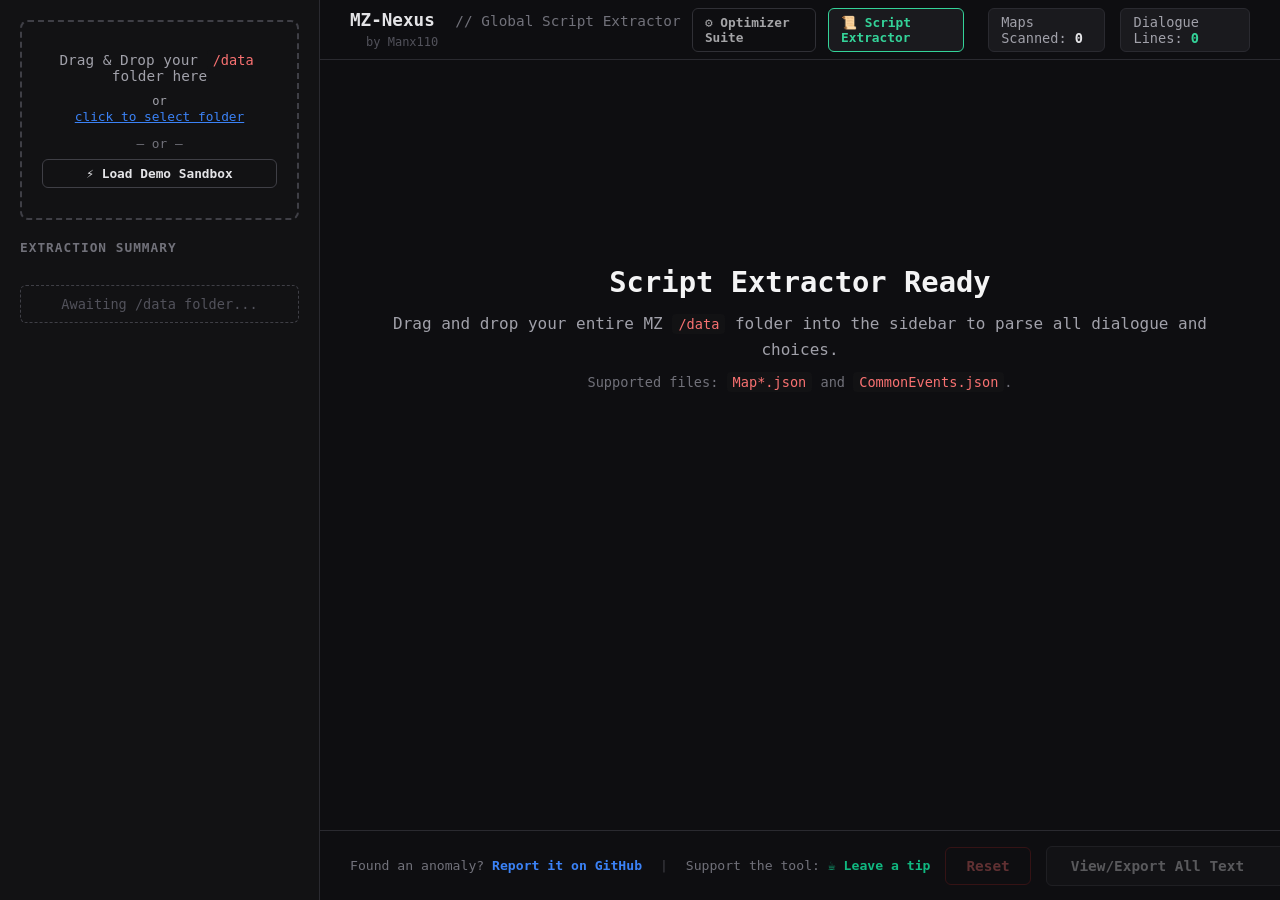
<file: extractor.html>
<!DOCTYPE html>
<html lang="en">
<head>
    <meta charset="UTF-8">
    <meta name="viewport" content="width=device-width, initial-scale=1.0">
    <title>Global Script Extractor // MZ-Nexus Suite</title>
    <link rel="stylesheet" href="styles.css">
</head>
<body>

    <div class="sidebar">
        <div id="folder-drop-target" class="drop-zone">
            Drag &amp; Drop your <code>/data</code> folder here<br>
            <span style="font-size: 0.75rem; display: block; margin-top: 10px;">or</span>
            <label for="folder-input" style="cursor: pointer; color: #3b82f6; text-decoration: underline; font-size: 0.8rem;">click to select folder</label>
            <input type="file" id="folder-input" webkitdirectory directory multiple style="display: none;">
            <div style="margin: 12px 0 4px 0; font-size: 0.8rem; color: #71717a;">— or —</div>
            <button id="btn-load-extractor-demo" class="btn btn-secondary" style="padding: 6px 12px; font-size: 0.8rem; margin-top: 4px; width: 100%; cursor: pointer;">⚡ Load Demo Sandbox</button>
        </div>

        <div class="sidebar-label">Extraction Summary</div>
        <ul id="extraction-summary-list" class="plugin-list">
            <li class="plugin-list-placeholder">
                Awaiting /data folder...
            </li>
        </ul>
    </div>

    <div class="main-content">

        <div class="top-bar">
            <div class="top-bar-brand">
                MZ-Nexus <span>// Global Script Extractor</span>
                <span style="color:#52525b; font-size:0.75rem; font-weight:normal; margin-left:16px;">by <a href="https://github.com/Manx110" target="_blank" style="color:#52525b; text-decoration:none;">Manx110</a></span>
            </div>

            <div style="margin-left: auto; margin-right: 24px; display: flex; gap: 12px;">
                <a href="index.html" class="btn btn-secondary" style="padding: 6px 12px; font-size: 0.8rem; text-decoration: none; opacity: 0.7; display: inline-flex; align-items: center;">⚙️ Optimizer Suite</a>
                <a href="extractor.html" class="btn btn-secondary" style="padding: 6px 12px; font-size: 0.8rem; background: #1a1a1e; border-color: #34d399; color: #34d399; text-decoration: none; display: inline-flex; align-items: center;">📜 Script Extractor</a>
            </div>

            <div class="top-bar-stats">
                <div class="stat-badge">
                    Maps Scanned: <span id="maps-count" style="color: #e4e4e7; font-weight: bold;">0</span>
                </div>
                <div class="stat-badge status-alert" style="background: #1a1a1e; border-color: #2a2a30; color: #a1a1aa;">
                    Dialogue Lines: <span id="lines-count" style="font-weight: bold; color: #34d399;">0</span>
                </div>
            </div>
        </div>

        <div id="active-view-panel" class="view-panel">
            <div class="welcome-message">
                <h3>Script Extractor Ready</h3>
                <p>Drag and drop your entire MZ <code>/data</code> folder into the sidebar to parse all dialogue and choices.</p>
                <p style="font-size: 0.85rem; color: #71717a; margin-top: 10px;">Supported files: <code>Map*.json</code> and <code>CommonEvents.json</code>.</p>
            </div>
        </div>

        <div class="bottom-bar">
            <div class="footer-links">
                Found an anomaly?
                <a href="https://github.com/Manx110/mz-nexus/issues" target="_blank" class="link-issue">Report it on GitHub</a>
                <span class="divider">|</span>
                Support the tool:
                <a href="https://ko-fi.com/nexusenginetools" target="_blank" class="link-coffee">☕ Leave a tip</a>
            </div>
            <div class="bottom-bar-actions">
                <button id="btn-reset" class="btn btn-reset" disabled>Reset</button>
                
                <select id="export-filter" class="btn btn-secondary" style="background: #1a1a1e; cursor: pointer;" disabled>
                    <option value="all">View/Export All Text</option>
                    <option value="dialogue">View/Export Dialogue Only</option>
                </select>
                
                <button id="btn-export-csv" class="btn btn-primary" disabled>Export Full Script to CSV</button>
            </div>
        </div>

    </div>

    <script src="script-parser.js"></script>
    <script src="extractor-ui.js"></script>
</body>
</html>
</file>
<file: styles.css>
/**
 * MZ-Nexus Optimizer Suite — styles.css
 * Copyright (c) 2026 Manx110
 * https://github.com/Manx110/mz-nexus
 * Licensed under CC BY-NC 4.0 — https://creativecommons.org/licenses/by-nc/4.0/
 */

* {
    box-sizing: border-box;
    margin: 0;
    padding: 0;
}

body, html {
    height: 100vh;
    background-color: #0e0e11;
    color: #e4e4e7;
    font-family: 'Consolas', 'JetBrains Mono', monospace;
    overflow: hidden;
}

/* Sidebar - FIX: overflow-y must be 'auto' here, not overridden by inline style */
.sidebar {
    display: flex;
    flex-direction: column;
    width: 320px;
    background: #121214;
    border-right: 1px solid #2a2a30;
    padding: 20px;
    height: 100vh;
    position: fixed;
    top: 0;
    left: 0;
    overflow-y: auto; /* FIX: was 'hidden' as inline style in index.html, blocking scroll */
    z-index: 200;
}

.drop-zone {
    border: 2px dashed #3f3f46;
    border-radius: 8px;
    padding: 30px 20px;
    text-align: center;
    color: #a1a1aa;
    font-size: 0.9rem;
    margin-bottom: 20px;
    transition: all 0.2s ease;
    cursor: pointer;
    flex-shrink: 0;
}

.drop-zone-active {
    border-color: #3b82f6 !important;
    background-color: rgba(59, 130, 246, 0.1) !important;
    color: #3b82f6 !important;
}

.sidebar-label {
    font-size: 0.8rem;
    font-weight: bold;
    color: #71717a;
    text-transform: uppercase;
    margin-bottom: 10px;
    letter-spacing: 1px;
    flex-shrink: 0;
}

.plugin-list {
    list-style: none;
    padding: 0;
    margin: 0;
    flex-grow: 1;
    overflow-y: visible;
}

.plugin-list-placeholder {
    text-align: center;
    margin-top: 20px;
    color: #52525b;
    font-size: 0.85rem;
    border: 1px dashed #3f3f46;
    padding: 10px;
    border-radius: 6px;
}

.plugin-item {
    display: flex;
    align-items: center;
    gap: 12px;
    padding: 12px;
    margin-bottom: 8px;
    background-color: #1a1a1e;
    border: 1px solid #2a2a30;
    border-radius: 6px;
    border-left: 4px solid #3f3f46;
}

.drag-handle {
    color: #4b5563;
    cursor: grab;
    flex-shrink: 0;
}

.plugin-name {
    flex-grow: 1;
    font-size: 0.85rem;
    word-break: break-all;
}

/* Main Content */
.main-content {
    margin-left: 320px;
    display: flex;
    flex-direction: column;
    height: 100vh;
    background: #0e0e11;
    position: relative;
}

/* Top Bar */
.top-bar {
    height: 60px;
    border-bottom: 1px solid #2a2a30;
    display: flex;
    align-items: center;
    justify-content: space-between;
    padding: 0 30px;
    flex-shrink: 0;
}

.top-bar-brand {
    font-weight: bold;
    font-size: 1.1rem;
    color: #e4e4e7;
}

.top-bar-brand span {
    color: #71717a;
    font-weight: normal;
    font-size: 0.9rem;
    margin-left: 10px;
}

.top-bar-stats {
    display: flex;
    gap: 15px;
}

.stat-badge {
    background: #1a1a1e;
    border: 1px solid #2a2a30;
    padding: 5px 12px;
    border-radius: 6px;
    font-size: 0.85rem;
    color: #a1a1aa;
}

.stat-badge.status-alert {
    background: #450a0a;
    border-color: #7f1d1d;
    color: #f87171;
}

/* Tabs - FIX: tab active state managed purely through CSS classes, no conflicting inline border styles */
.tabs {
    display: flex;
    gap: 20px;
    padding: 20px 30px 0;
    border-bottom: 1px solid #2a2a30;
    flex-shrink: 0;
}

.tab-btn {
    background: none;
    border: none;
    border-bottom: 2px solid transparent;
    color: #a1a1aa;
    padding: 10px 0;
    cursor: pointer;
    font-size: 0.95rem;
    font-family: inherit;
    transition: color 0.15s ease, border-color 0.15s ease;
    margin-bottom: -1px; /* Overlap the tabs border-bottom for connected look */
}

.tab-btn:hover {
    color: #e4e4e7;
}

/* FIX: Active tab style fully in CSS — no inline border overrides in HTML */
.tab-btn.active {
    color: #3b82f6;
    border-bottom: 2px solid #3b82f6;
}

/* Main view panel */
.view-panel {
    padding: 30px;
    flex-grow: 1;
    overflow-y: auto;
    padding-bottom: 90px;
}

/* Welcome Message */
.welcome-message {
    text-align: center;
    padding: 40px;
    margin-top: 15vh;
}

.welcome-message h3 {
    color: #f4f4f5;
    font-size: 1.8rem;
    margin-bottom: 12px;
    font-weight: 700;
}

.welcome-message p {
    color: #a1a1aa;
    font-size: 1rem;
    line-height: 1.6;
    margin: 8px 0;
}

/* Resolution / Alert Cards */
.resolution-center {
    display: flex;
    flex-direction: column;
    gap: 16px;
}

.alert-card {
    background: #18181b;
    border: 1px solid #3f3f46;
    border-radius: 8px;
    padding: 20px;
    margin-bottom: 0;
}

.alert-card h4 {
    margin-top: 0;
    font-size: 1rem;
    margin-bottom: 8px;
}

.alert-card p {
    color: #e4e4e7;
    font-size: 0.95rem;
    margin-bottom: 6px;
}

.alert-card.alert-critical {
    border-left: 4px solid #ef4444;
}

.alert-card.alert-warning {
    border-left: 4px solid #f59e0b;
}

.impact-text {
    color: #a1a1aa;
    background: #121214;
    padding: 10px 12px;
    border-radius: 4px;
    margin-top: 10px;
    font-size: 0.9rem;
    border-left: 2px solid #52525b;
}

.card-actions {
    display: flex;
    gap: 10px;
    margin-top: 14px;
}

.btn-fix {
    font-family: inherit;
    padding: 6px 12px;
    border-radius: 4px;
    cursor: pointer;
    font-size: 0.85rem;
    background-color: #27272a;
    color: #e4e4e7;
    border: 1px solid #3f3f46;
}

.btn-premium {
    font-family: inherit;
    padding: 8px 16px;
    border-radius: 4px;
    cursor: pointer;
    font-size: 0.85rem;
    background: #3b82f6;
    color: white;
    border: none;
    font-weight: bold;
}

.btn-premium:hover {
    background: #2563eb;
}

/* Bottom Bar */
.bottom-bar {
    padding: 0 30px;
    border-top: 1px solid #2a2a30;
    display: flex;
    align-items: center;
    justify-content: space-between;
    gap: 15px;
    background: #0e0e11;
    position: fixed;
    bottom: 0;
    right: 0;
    width: calc(100% - 320px);
    height: 70px;
    z-index: 100;
}

.bottom-bar-actions {
    display: flex;
    gap: 15px;
    align-items: center;
}

.btn {
    font-family: inherit;
    padding: 10px 20px;
    border-radius: 6px;
    font-weight: bold;
    cursor: pointer;
    font-size: 0.9rem;
    border: 1px solid transparent;
}

.btn-secondary {
    background: transparent;
    border-color: #3f3f46;
    color: #e4e4e7;
}

.btn-secondary:hover {
    background: #1a1a1e;
}

.btn-primary {
    background: #3b82f6;
    color: white;
    border: none;
}

.btn-primary:hover {
    background: #2563eb;
}

.btn:disabled,
.btn[disabled] {
    opacity: 0.35;
    cursor: not-allowed;
    pointer-events: none;
}

/* Reset button — danger-adjacent but understated so it doesn't dominate */
.btn-reset {
    background: transparent;
    border-color: #7f1d1d;
    color: #f87171;
}

.btn-reset:hover {
    background: #450a0a;
}

.footer-links {
    font-size: 0.82rem;
    color: #71717a;
    white-space: nowrap;
}

.footer-links a.link-issue {
    color: #3b82f6;
    text-decoration: none;
    font-weight: bold;
}

.footer-links a.link-coffee {
    color: #10b981;
    text-decoration: none;
    font-weight: bold;
}

.footer-links .divider {
    margin: 0 10px;
    color: #3f3f46;
}

/* Success text */
.success-text {
    color: #34d399;
    font-weight: bold;
}

/* Loading indicator */
.loading-indicator {
    display: flex;
    align-items: center;
    gap: 12px;
    color: #a1a1aa;
    font-size: 0.95rem;
    padding: 30px;
}

.loading-spinner {
    width: 18px;
    height: 18px;
    border: 2px solid #3f3f46;
    border-top-color: #3b82f6;
    border-radius: 50%;
    animation: spin 0.7s linear infinite;
}

@keyframes spin {
    to { transform: rotate(360deg); }
}

/* Conflict Map */
.conflict-map-container {
    background: #16161a;
    border: 1px solid #2a2a30;
    padding: 20px;
    border-radius: 8px;
    height: 100%;
}

.conflict-map-container h4 {
    color: #3b82f6;
    margin-bottom: 8px;
}

.conflict-map-legend {
    display: flex;
    gap: 20px;
    margin-bottom: 20px;
    font-size: 0.85rem;
    color: #a1a1aa;
}

.legend-dot {
    width: 10px;
    height: 10px;
    border-radius: 50%;
    display: inline-block;
    margin-right: 5px;
    vertical-align: middle;
}

.conflict-map-canvas {
    width: 100%;
    overflow-x: auto;
    overflow-y: auto;
    max-height: calc(100vh - 280px);
}

.conflict-node {
    display: inline-block;
    padding: 6px 12px;
    border-radius: 4px;
    font-size: 0.8rem;
    margin: 4px;
    border: 1px solid;
    white-space: nowrap;
}

.conflict-node.node-core {
    background: #1e3a8a33;
    border-color: #3b82f6;
    color: #93c5fd;
}

.conflict-node.node-conflict {
    background: #450a0a33;
    border-color: #ef4444;
    color: #f87171;
}

.conflict-node.node-safe {
    background: #05201133;
    border-color: #34d399;
    color: #6ee7b7;
}

.conflict-map-row {
    display: flex;
    align-items: center;
    flex-wrap: wrap;
    padding: 6px 0;
    border-bottom: 1px solid #1f1f24;
}

.conflict-map-row:last-child {
    border-bottom: none;
}

.conflict-map-arrow {
    color: #52525b;
    margin: 0 6px;
    font-size: 0.8rem;
}

/* Database audit */
.db-alert-card {
    background: #1c1917;
    border-left: 4px solid #ef4444;
    border-radius: 8px;
    padding: 20px;
    margin-bottom: 15px;
}

.db-alert-card h4 {
    color: #ef4444;
    margin-bottom: 6px;
    font-size: 0.95rem;
}

code {
    background: #121214;
    padding: 2px 6px;
    border-radius: 4px;
    font-family: 'Consolas', monospace;
    font-size: 0.85rem;
    color: #f87171;
}

/* Script Extractor Table Styles */
.script-table {
    width: 100%;
    border-collapse: collapse;
    margin-top: 10px;
    background: #121214;
    border-radius: 8px;
    overflow: hidden;
}

.script-table th {
    background: #1a1a1e;
    color: #71717a;
    font-size: 0.8rem;
    text-transform: uppercase;
    letter-spacing: 1px;
    padding: 12px;
    text-align: left;
    border-bottom: 2px solid #2a2a30;
}

.script-table td {
    padding: 12px;
    border-bottom: 1px solid #1f1f24;
    vertical-align: top;
    line-height: 1.5;
}

.script-table tr:last-child td {
    border-bottom: none;
}

.script-table tr:hover {
    background: #16161a;
}

/* Economy Heatmap Inline Inputs */
.inline-input {
    background: #0e0e11;
    border: 1px solid #3f3f46;
    color: #e4e4e7;
    padding: 8px 12px;
    border-radius: 4px;
    font-family: inherit;
    font-size: 0.9rem;
    width: 120px;
    transition: border-color 0.2s ease;
}

.inline-input:focus {
    outline: none;
    border-color: #3b82f6;
    background: #121214;
}

/* Remove default browser spinner arrows on number inputs */
.inline-input::-webkit-outer-spin-button,
.inline-input::-webkit-inner-spin-button {
    -webkit-appearance: none;
    margin: 0;
}
.inline-input[type=number] {
    -moz-appearance: textfield;
}
</file>
